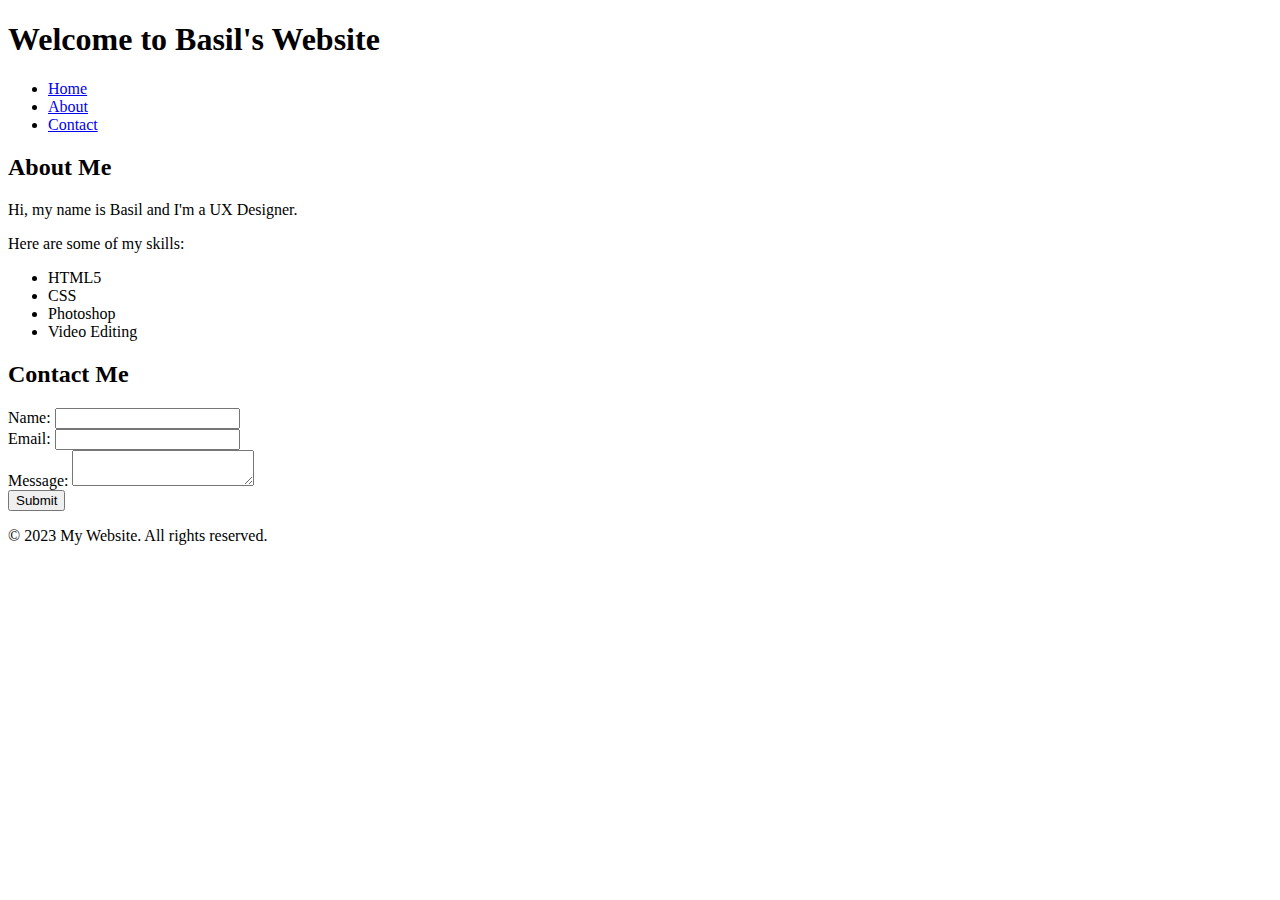
<file: Index.html>
<!DOCTYPE html>
<html>
	
	<meta charset="UTF-8" >
	
	<link rel="stylesheet" href="C:\Users\basil\Desktop\Kodning Skole\4 Lektion HTML\Stylesheet.css">

<head>
	<title>My Website</title>
</head>
<body>
	<header>
		<h1>Welcome to Basil's Website</h1>
		<nav>
			<ul>
				<li><a href="#">Home</a></li>
				<li><a href="#">About</a></li>
				<li><a href="#">Contact</a></li>
			</ul>
		</nav>
	</header>
	
	<main>
		<section>
			<h2>About Me</h2>
			<p>Hi, my name is Basil and I'm a UX Designer.</p>
			<p>Here are some of my skills:</p>
			<ul>
				<li>HTML5</li>
				<li>CSS</li>
				<li>Photoshop</li>
				<li>Video Editing</li>
			</ul>
		</section>
		
		<section>
			<h2>Contact Me</h2>
			<form>
				<label for="name">Name:</label>
				<input type="text" id="name" name="name"><br>
				
				<label for="email">Email:</label>
				<input type="email" id="email" name="email"><br>
				
				<label for="message">Message:</label>
				<textarea id="message" name="message"></textarea><br>
				
				<input type="submit" value="Submit">
			</form>
		</section>
	</main>
	
	<footer>
		<p>&copy; 2023 My Website. All rights reserved.</p>
	</footer>
</body>
</html>
</file>
